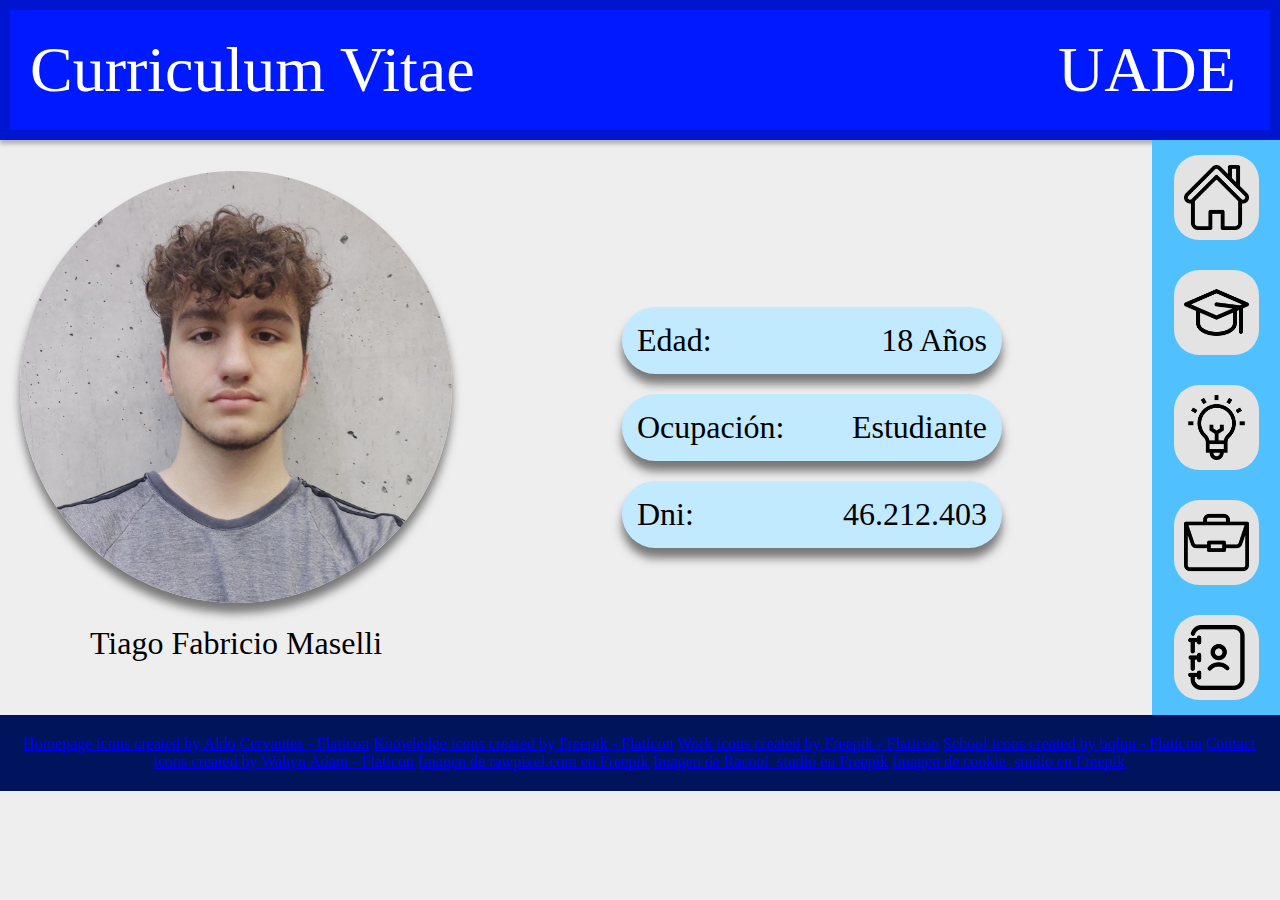
<file: index.html>
<html lang="en">
<head>
    <meta charset="UTF-8">
    <meta http-equiv="X-UA-Compatible" content="IE=edge">
    <meta name="viewport" content="width=device-width, initial-scale=1.0">
    <title>CvMaselli</title>
    <link rel="stylesheet" href="Estilos/estilo.css">
</head>
<body>
    <header>
        <div class="contenedor">
            <h1 class="Titulo">Curriculum Vitae</h1>
            <h1 class="Titulo1">UADE</h1>
        </div>
    </header>
    <div class="menuultra">
        <nav>
        <img class="img" src="img/Tiago1.jpg" alt="Tiago">
        <h2 class="subtitulo">Tiago Fabricio Maselli</h2>
        </nav>
<section>
    <div>
        <p class="Datos">Edad: <span class="info">18 Años</span></p>
        <p class="Datos">Ocupación:<span class="info">Estudiante</span></p>
        <p class="Datos">Dni: <span class="info">46.212.403</span></p>
    </div>
</section>
    <div class="menu">
       <a class="boton" href="index.html"><img class="img1" src="img/Home.png" alt="Home"></a>
       <a class="boton" href="Estudios.html"><img class="img1" src="img/Estudios.png" alt="Estudiante"></a>
       <a class="boton" href="Competencias.html"><img class="img1" src="img/Conocimientos.png" alt="Conocimientos"></a>
       <a class="boton" href="ExperienciaLaboral.html"><img class="img1" src="img/Trabajo.png" alt="Trabajo"></a>
       <a class="boton" href="Contacto.html"><img class="img1" src="img/Contacto.png" alt="Contacto"></a>
    </div>
</div>
    <footer>
        <div class="contenedor2">
            <a href="https://www.flaticon.com/free-icons/homepage" title="homepage icons">Homepage icons created by Aldo Cervantes - Flaticon</a>
            <a href="https://www.flaticon.com/free-icons/knowledge" title="knowledge icons">Knowledge icons created by Freepik - Flaticon</a>
            <a href="https://www.flaticon.com/free-icons/work" title="work icons">Work icons created by Freepik - Flaticon</a>
            <a href="https://www.flaticon.com/free-icons/school" title="school icons">School icons created by bqlqn - Flaticon</a>
            <a href="https://www.flaticon.com/free-icons/contact" title="contact icons">Contact icons created by Wahyu Adam - Flaticon</a>
            <a href="https://www.freepik.es/foto-gratis/grupo-empresarios-que-tienen-reunion_2767787.htm#page=2&query=documentos&position=43&from_view=search&track=robertav1_2_sidr">Imagen de rawpixel.com en Freepik</a>
            <a href="https://www.freepik.es/foto-gratis/espacio-trabajo-mesa-trabajo-oficina_9935301.htm#page=2&query=documentos&position=25&from_view=search&track=robertav1_2_sidr">Imagen de Racool_studio en Freepik</a>
            <a href="https://www.freepik.es/foto-gratis/puedo-manejar-tareas-multiples-foto-recortada-chica-exitosa-escribiendo-teclado-tomando-notas-mientras-mira-pantalla-computadora-estudia-nuevos-graficos-negocios-no-hay-tiempo-descansar_8357894.htm#query=Trabajo&position=49&from_view=search&track=robertav1_2_sidr">Imagen de cookie_studio en Freepik</a>
    </div>
</footer>
</body>
</html>
</file>
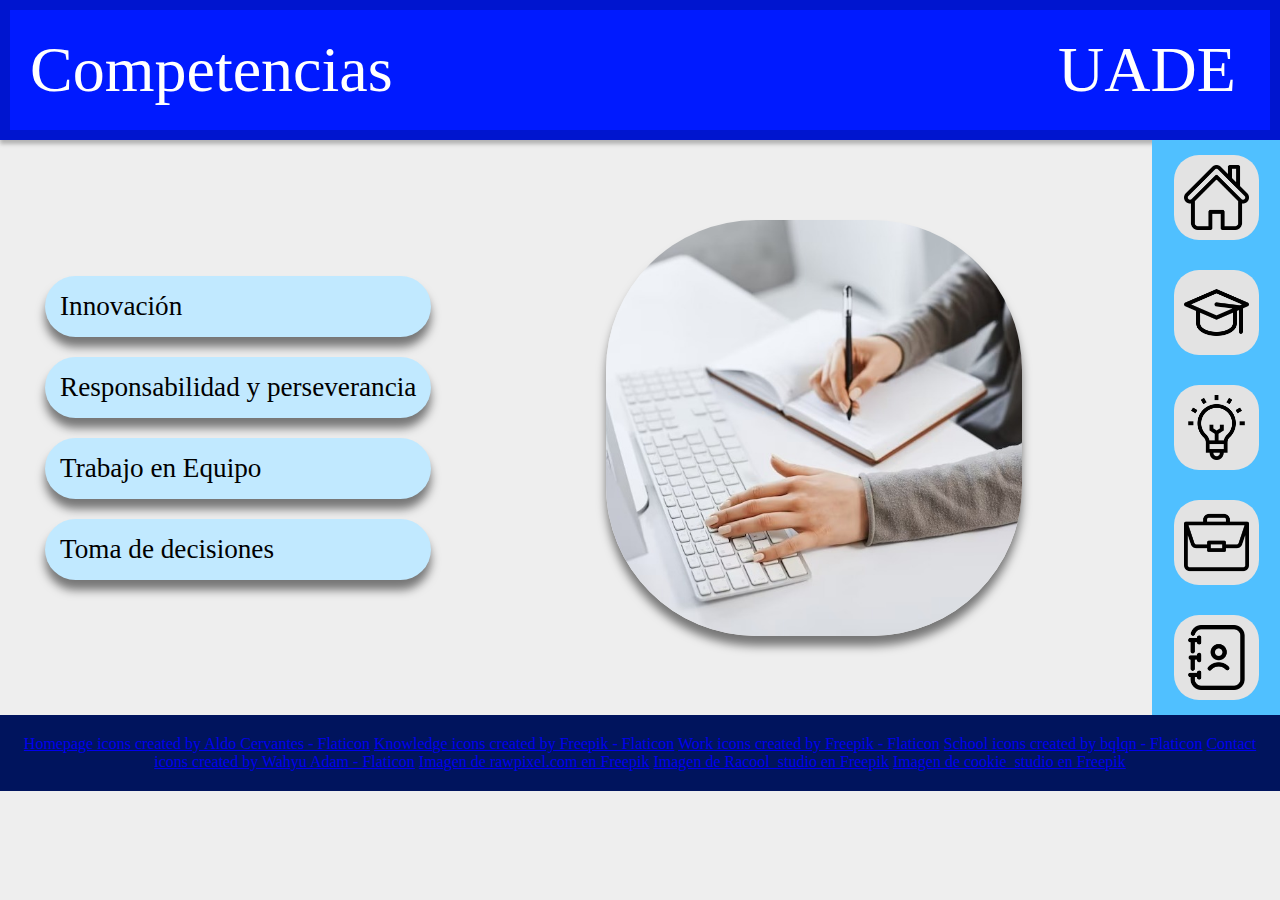
<file: Competencias.html>
<html lang="en">
<head>
    <meta charset="UTF-8">
    <meta http-equiv="X-UA-Compatible" content="IE=edge">
    <meta name="viewport" content="width=device-width, initial-scale=1.0">
    <title>CvMaselli</title>
    <link rel="stylesheet" href="Estilos/estilo.css">
</head>
<body>
    <header>
        <div class="contenedor">
            <h1 class="Titulo">Competencias</h1>
            <h1 class="Titulo1">UADE</h1>
        </div>
    </header>
    <div class="menuultra">
        <div class="section1">
            <div>
                <p class="Datos1">Innovación</p>
                <p class="Datos1">Responsabilidad y perseverancia</p>
                <p class="Datos1">Trabajo en Equipo</p>
                <p class="Datos1">Toma de decisiones</p>
            </div>
        </div>
        <div class="nav1">
        <img class="img2" src="img/Competencias.jpg" alt="lindo">
        </div>
    <div class="menu">
       <a class="boton" href="index.html"><img class="img1" src="img/Home.png" alt="lindo"></a>
       <a class="boton" href="Estudios.html"><img class="img1" src="img/Estudios.png" alt="lindo"></a>
       <a class="boton" href="Competencias.html"><img class="img1" src="img/Conocimientos.png" alt="lindo"></a>
       <a class="boton" href="ExperienciaLaboral.html"><img class="img1" src="img/Trabajo.png" alt="lindo"></a>
       <a class="boton" href="Contacto.html"><img class="img1" src="img/Contacto.png" alt="lindo"></a>
    </div>
</div>
    <footer>
        <div class="contenedor2">
            <a href="https://www.flaticon.com/free-icons/homepage" title="homepage icons">Homepage icons created by Aldo Cervantes - Flaticon</a>
            <a href="https://www.flaticon.com/free-icons/knowledge" title="knowledge icons">Knowledge icons created by Freepik - Flaticon</a>
            <a href="https://www.flaticon.com/free-icons/work" title="work icons">Work icons created by Freepik - Flaticon</a>
            <a href="https://www.flaticon.com/free-icons/school" title="school icons">School icons created by bqlqn - Flaticon</a>
            <a href="https://www.flaticon.com/free-icons/contact" title="contact icons">Contact icons created by Wahyu Adam - Flaticon</a>
            <a href="https://www.freepik.es/foto-gratis/grupo-empresarios-que-tienen-reunion_2767787.htm#page=2&query=documentos&position=43&from_view=search&track=robertav1_2_sidr">Imagen de rawpixel.com en Freepik</a>
            <a href="https://www.freepik.es/foto-gratis/espacio-trabajo-mesa-trabajo-oficina_9935301.htm#page=2&query=documentos&position=25&from_view=search&track=robertav1_2_sidr">Imagen de Racool_studio en Freepik</a>
            <a href="https://www.freepik.es/foto-gratis/puedo-manejar-tareas-multiples-foto-recortada-chica-exitosa-escribiendo-teclado-tomando-notas-mientras-mira-pantalla-computadora-estudia-nuevos-graficos-negocios-no-hay-tiempo-descansar_8357894.htm#query=Trabajo&position=49&from_view=search&track=robertav1_2_sidr">Imagen de cookie_studio en Freepik</a>
        </div>
    </footer>
</body>
</html>
</file>
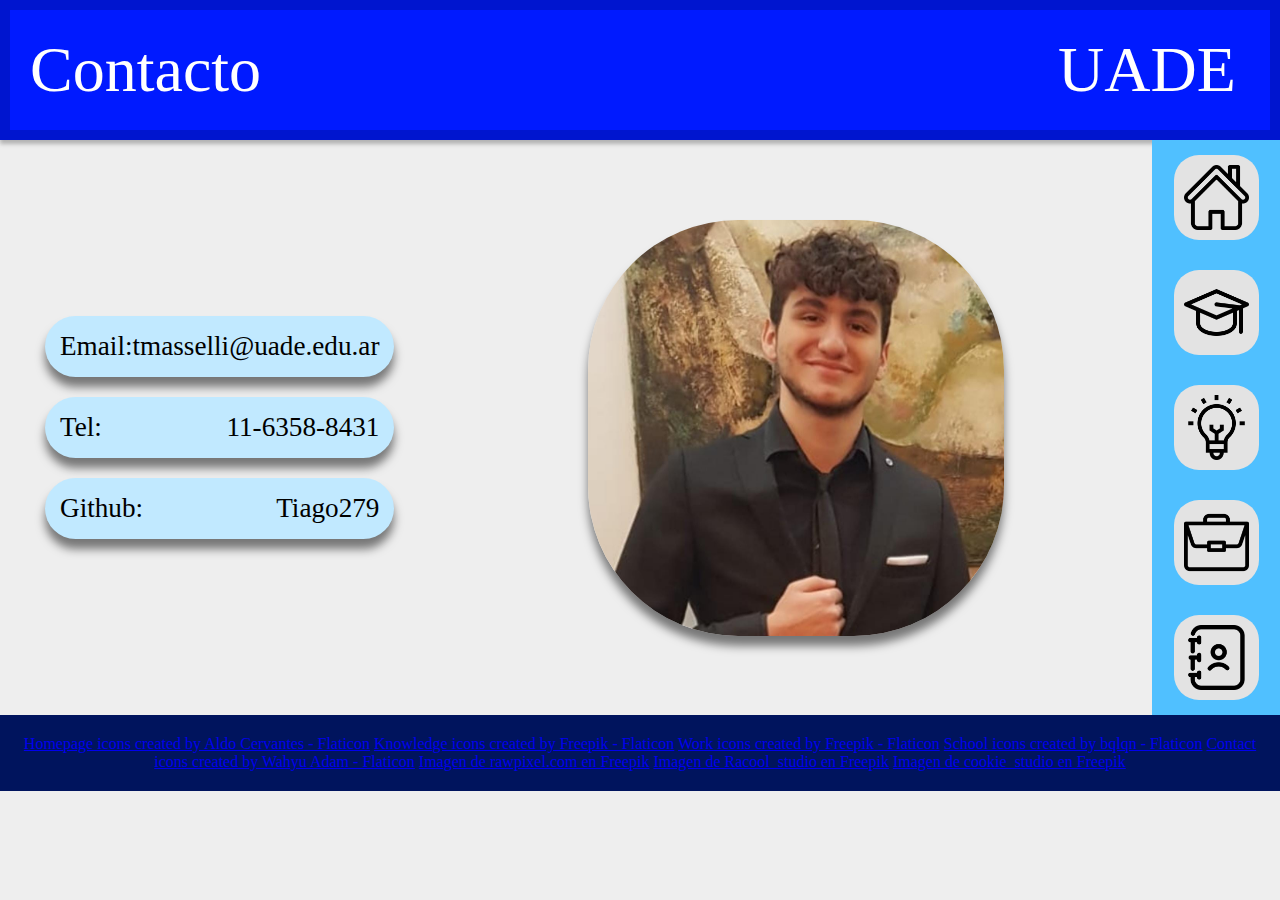
<file: Contacto.html>
<html lang="en">
<head>
    <meta charset="UTF-8">
    <meta http-equiv="X-UA-Compatible" content="IE=edge">
    <meta name="viewport" content="width=device-width, initial-scale=1.0">
    <title>CvMaselli</title>
    <link rel="stylesheet" href="Estilos/estilo.css">
</head>
<body>
    <header>
        <div class="contenedor">
            <h1 class="Titulo">Contacto</h1>
            <h1 class="Titulo1">UADE</h1>
        </div>
    </header>
    <div class="menuultra">
        <div class="section1">
            <div>
                <p class="Datos1">Email: <span class="info">tmasselli@uade.edu.ar</span></p>
                <p class="Datos1">Tel:<span class="info">11-6358-8431</span></p>
                <p class="Datos1">Github: <span class="info">Tiago279</span></p>
            </div>
        </div>
        <div class="nav1">
        <img class="img2" src="img/Tiago2.jpg" alt="lindo">
        </div>
    <div class="menu">
       <a class="boton" href="index.html"><img class="img1" src="img/Home.png" alt="lindo"></a>
       <a class="boton" href="Estudios.html"><img class="img1" src="img/Estudios.png" alt="lindo"></a>
       <a class="boton" href="Competencias.html"><img class="img1" src="img/Conocimientos.png" alt="lindo"></a>
       <a class="boton" href="ExperienciaLaboral.html"><img class="img1" src="img/Trabajo.png" alt="lindo"></a>
       <a class="boton" href="Contacto.html"><img class="img1" src="img/Contacto.png" alt="lindo"></a>
    </div>
</div>
    <footer>
        <div class="contenedor2">
            <a href="https://www.flaticon.com/free-icons/homepage" title="homepage icons">Homepage icons created by Aldo Cervantes - Flaticon</a>
            <a href="https://www.flaticon.com/free-icons/knowledge" title="knowledge icons">Knowledge icons created by Freepik - Flaticon</a>
            <a href="https://www.flaticon.com/free-icons/work" title="work icons">Work icons created by Freepik - Flaticon</a>
            <a href="https://www.flaticon.com/free-icons/school" title="school icons">School icons created by bqlqn - Flaticon</a>
            <a href="https://www.flaticon.com/free-icons/contact" title="contact icons">Contact icons created by Wahyu Adam - Flaticon</a>
            <a href="https://www.freepik.es/foto-gratis/grupo-empresarios-que-tienen-reunion_2767787.htm#page=2&query=documentos&position=43&from_view=search&track=robertav1_2_sidr">Imagen de rawpixel.com en Freepik</a>
            <a href="https://www.freepik.es/foto-gratis/espacio-trabajo-mesa-trabajo-oficina_9935301.htm#page=2&query=documentos&position=25&from_view=search&track=robertav1_2_sidr">Imagen de Racool_studio en Freepik</a>
            <a href="https://www.freepik.es/foto-gratis/puedo-manejar-tareas-multiples-foto-recortada-chica-exitosa-escribiendo-teclado-tomando-notas-mientras-mira-pantalla-computadora-estudia-nuevos-graficos-negocios-no-hay-tiempo-descansar_8357894.htm#query=Trabajo&position=49&from_view=search&track=robertav1_2_sidr">Imagen de cookie_studio en Freepik</a>
        </div>
    </footer>
</body>
</html>
</file>
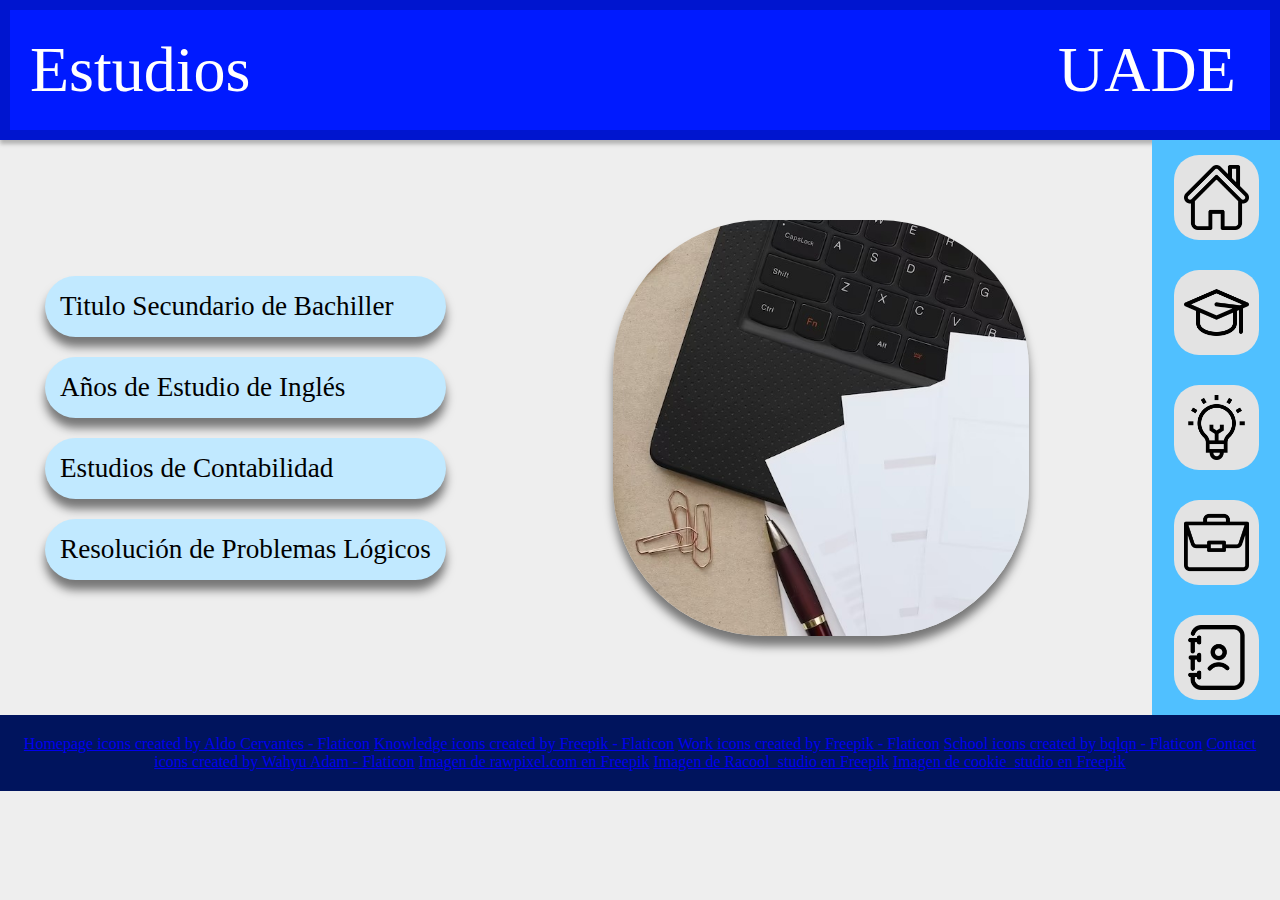
<file: Estudios.html>
<html lang="en">
<head>
    <meta charset="UTF-8">
    <meta http-equiv="X-UA-Compatible" content="IE=edge">
    <meta name="viewport" content="width=device-width, initial-scale=1.0">
    <title>CvMaselli</title>
    <link rel="stylesheet" href="Estilos/estilo.css">
</head>
<body>
    <header>
        <div class="contenedor">
            <h1 class="Titulo">Estudios</h1>
            <h1 class="Titulo1">UADE</h1>
        </div>
    </header>
    <div class="menuultra">
        <div class="section1">
            <div>
                <p class="Datos1">Titulo Secundario de Bachiller</p>
                <p class="Datos1">Años de Estudio de Inglés</p>
                <p class="Datos1">Estudios de Contabilidad</p>
                <p class="Datos1">Resolución de Problemas Lógicos</p>
            </div>
        </div>
        <div class="nav1">
        <img class="img2" src="img/EstudiosIm.jpg" alt="lindo">
        </div>
    <div class="menu">
       <a class="boton" href="index.html"><img class="img1" src="img/Home.png" alt="lindo"></a>
       <a class="boton" href="Estudios.html"><img class="img1" src="img/Estudios.png" alt="lindo"></a>
       <a class="boton" href="Competencias.html"><img class="img1" src="img/Conocimientos.png" alt="lindo"></a>
       <a class="boton" href="ExperienciaLaboral.html"><img class="img1" src="img/Trabajo.png" alt="lindo"></a>
       <a class="boton" href="Contacto.html"><img class="img1" src="img/Contacto.png" alt="lindo"></a>
    </div>
</div>
    <footer>
        <div class="contenedor2">
            <a href="https://www.flaticon.com/free-icons/homepage" title="homepage icons">Homepage icons created by Aldo Cervantes - Flaticon</a>
            <a href="https://www.flaticon.com/free-icons/knowledge" title="knowledge icons">Knowledge icons created by Freepik - Flaticon</a>
            <a href="https://www.flaticon.com/free-icons/work" title="work icons">Work icons created by Freepik - Flaticon</a>
            <a href="https://www.flaticon.com/free-icons/school" title="school icons">School icons created by bqlqn - Flaticon</a>
            <a href="https://www.flaticon.com/free-icons/contact" title="contact icons">Contact icons created by Wahyu Adam - Flaticon</a>
            <a href="https://www.freepik.es/foto-gratis/grupo-empresarios-que-tienen-reunion_2767787.htm#page=2&query=documentos&position=43&from_view=search&track=robertav1_2_sidr">Imagen de rawpixel.com en Freepik</a>
            <a href="https://www.freepik.es/foto-gratis/espacio-trabajo-mesa-trabajo-oficina_9935301.htm#page=2&query=documentos&position=25&from_view=search&track=robertav1_2_sidr">Imagen de Racool_studio en Freepik</a>
            <a href="https://www.freepik.es/foto-gratis/puedo-manejar-tareas-multiples-foto-recortada-chica-exitosa-escribiendo-teclado-tomando-notas-mientras-mira-pantalla-computadora-estudia-nuevos-graficos-negocios-no-hay-tiempo-descansar_8357894.htm#query=Trabajo&position=49&from_view=search&track=robertav1_2_sidr">Imagen de cookie_studio en Freepik</a>
        </div>
    </footer>
</body>
</html>
</file>
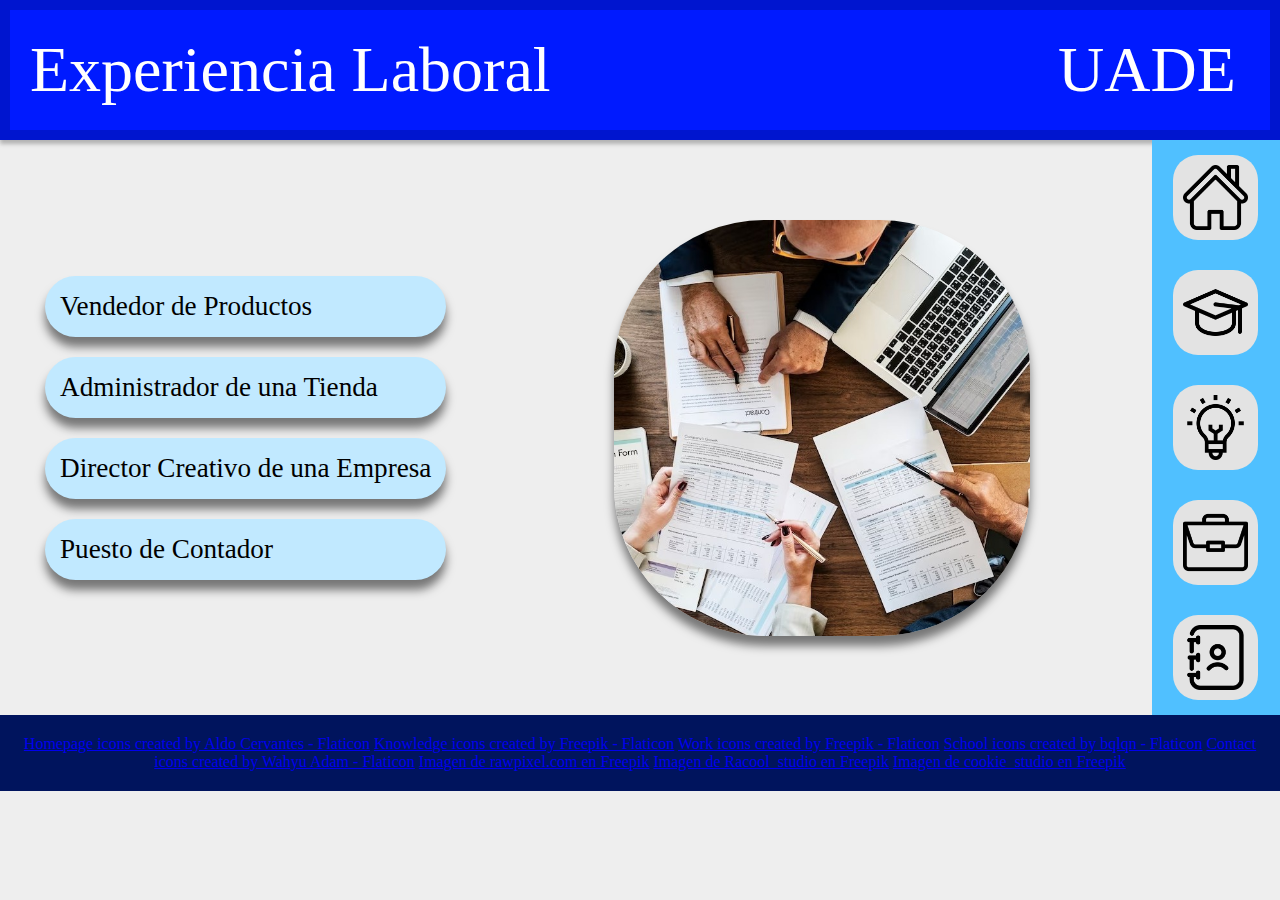
<file: ExperienciaLaboral.html>
<html lang="en">
<head>
    <meta charset="UTF-8">
    <meta http-equiv="X-UA-Compatible" content="IE=edge">
    <meta name="viewport" content="width=device-width, initial-scale=1.0">
    <title>CvMaselli</title>
    <link rel="stylesheet" href="Estilos/estilo.css">
</head>
<body>
    <header>
        <div class="contenedor">
            <h1 class="Titulo">Experiencia Laboral</h1>
            <h1 class="Titulo1">UADE</h1>
        </div>
    </header>
    <div class="menuultra">
        <div class="section1">
            <div>
                <p class="Datos1">Vendedor de Productos</p>
                <p class="Datos1">Administrador de una Tienda</p>
                <p class="Datos1">Director Creativo de una Empresa</p>
                <p class="Datos1">Puesto de Contador </p>
            </div>
        </div>
        <div class="nav1">
        <img class="img2" src="img/TrabajoIm.jpg" alt="lindo">
        </div>
    <div class="menu">
       <a class="boton" href="index.html"><img class="img1" src="img/Home.png" alt="lindo"></a>
       <a class="boton" href="Estudios.html"><img class="img1" src="img/Estudios.png" alt="lindo"></a>
       <a class="boton" href="Competencias.html"><img class="img1" src="img/Conocimientos.png" alt="lindo"></a>
       <a class="boton" href="ExperienciaLaboral.html"><img class="img1" src="img/Trabajo.png" alt="lindo"></a>
       <a class="boton" href="Contacto.html"><img class="img1" src="img/Contacto.png" alt="lindo"></a>
    </div>
</div>
    <footer>
        <div class="contenedor2">
            <a href="https://www.flaticon.com/free-icons/homepage" title="homepage icons">Homepage icons created by Aldo Cervantes - Flaticon</a>
            <a href="https://www.flaticon.com/free-icons/knowledge" title="knowledge icons">Knowledge icons created by Freepik - Flaticon</a>
            <a href="https://www.flaticon.com/free-icons/work" title="work icons">Work icons created by Freepik - Flaticon</a>
            <a href="https://www.flaticon.com/free-icons/school" title="school icons">School icons created by bqlqn - Flaticon</a>
            <a href="https://www.flaticon.com/free-icons/contact" title="contact icons">Contact icons created by Wahyu Adam - Flaticon</a>
            <a href="https://www.freepik.es/foto-gratis/grupo-empresarios-que-tienen-reunion_2767787.htm#page=2&query=documentos&position=43&from_view=search&track=robertav1_2_sidr">Imagen de rawpixel.com en Freepik</a>
            <a href="https://www.freepik.es/foto-gratis/espacio-trabajo-mesa-trabajo-oficina_9935301.htm#page=2&query=documentos&position=25&from_view=search&track=robertav1_2_sidr">Imagen de Racool_studio en Freepik</a>
            <a href="https://www.freepik.es/foto-gratis/puedo-manejar-tareas-multiples-foto-recortada-chica-exitosa-escribiendo-teclado-tomando-notas-mientras-mira-pantalla-computadora-estudia-nuevos-graficos-negocios-no-hay-tiempo-descansar_8357894.htm#query=Trabajo&position=49&from_view=search&track=robertav1_2_sidr">Imagen de cookie_studio en Freepik</a>
        </div>
    </footer>
</body>
</html>
</file>
<file: Estilos/estilo.css>
body{
    background-color: #eeeeee;
    margin: 0;
    font-size: 1em;
}
 .nav1{

    align-items: center;
    display: flex;
 }
 section{
    display: flex;
    flex-direction: column;
    justify-content: center;
    align-items: start;
 }
.texto{
    background-color: antiquewhite;
    width: 4%;
    height: 4%;
    border-radius: 100px;
    justify-content: center
}
.contenedor2{
    background-color: #00145D;
    padding: 20px;
    color: #eeeeee;
    text-align: center;
    flex-wrap: wrap 
}

@media (max-width:426px){
    .menuultra{
        display: flex;
        justify-content: space-between;
        margin: 0;
        flex-wrap: wrap-reverse;
        flex-direction: column-reverse;
        align-items: center;
    }
    .contenedor {
        align-items: center;
        display: flex;
        flex-wrap: wrap;
        justify-content: space-between;
        border: 10px solid #0015CF;
        background-color: #001AFF;
        box-shadow: 0px 4px 4px rgba(0, 0, 0, 0.25);
        height: 10%;
        padding: 20px;
    }
.Titulo {
    color: #ffffff;
    font-family: 'Alice';
    font-style: normal;
    font-weight: 400;
    line-height: 42px;
    margin: 0;
    width: 100%;
}
.Titulo1 {
    color: #ffffff;
    font-family: 'Alice';
    font-style: normal;
    font-weight: 400;
    font-size: 3em;
    line-height: 42px;
    margin: 0;
}
nav {
    margin: 10;
    display: flex;
    flex-direction: column;
    justify-content: center;
}
.img {
    border-radius: 500px;
    box-shadow: 0px 10px 10px rgba(0, 0, 0, 0.5);
    width: 250px;
    height: 250px;
}
.img2 {
    margin: 10px;
    border-radius: 70px;
    width: 250px;
    height: 250px;
    box-shadow: 0px 10px 10px rgba(0, 0, 0, 0.5);
}
.subtitulo {
    color: #000000;
    font-family: 'Alice';
    font-style: normal;
    font-weight: 400;
    line-height: 27px;
    text-align: center;
}
.section1 {
    display: flex;
    flex-direction: column;
    justify-content: center;
    align-items: start;
    margin: 25px;
}
.Datos{
    border-radius: 50px;
    padding: 12px;
    background-color: #C1E9FF;
    color: black;
    width: 250px;
    display: flex;
    justify-content: space-between;
    box-shadow: 0px 5px 5px rgba(0, 0, 0, 0.5);
}
.Datos1 {
    border-radius: 50px;
    padding: 12px;
    background-color: #C1E9FF;
    color: black;
    display: flex;
    justify-content: space-between;
    box-shadow: 0px 5px 5px rgba(0, 0, 0, 0.5);
}
    .menu{
        margin: 0;
        background-color: #50C0FF;
        display: flex;
        align-items: center;
        justify-content: space-around;
        width: 100%;
        height: 10%;
    }
    .boton {
    margin: 9px;
    padding: 10px;
    background-color: rgb(227, 227, 227);
    border-radius: 25px;
    width: 100%;
    height: 100%;
    text-align: center;
}
.img1 {
    width: 100%;
    height: 100%;
}
    }
@media (min-width:426px){
    .menuultra{
        display: flex;
        justify-content: space-between;
        margin: 0;
        flex-wrap: wrap-reverse;
    }
    .contenedor{
        align-items:center;
        display: flex;
        flex-wrap: wrap;
        justify-content: space-between;
        border: 10px solid #0015CF;
        background-color: #001AFF;
        box-shadow: 0px 4px 4px rgba(0, 0, 0, 0.25);
        height: 80px;
        padding: 20px;
    }
    .Titulo{
        color: #ffffff;
        font-family: 'Alice';
        font-style: normal;
        font-weight: 400;
        font-size: 4em;
        line-height: 42px;
        margin: 0;
        width: 10em;
        }
    .Titulo1{
        color: #ffffff;
        font-family: 'Alice';
        font-style: normal;
        font-weight: 400;
        font-size: 4em;
        line-height: 42px;
        margin: 0;
        width: 3em;
        }
nav{
    margin: 20px;
    display: flex;
    flex-direction: column;
    justify-content: center;
}
.img{
    border-radius: 500px;
    width: 27em;
    height: 27em;
    box-shadow: 0px 10px 10px rgba(0, 0, 0, 0.5);
 }
 .subtitulo{
    color: #000000;
    font-family: 'Alice';
    font-style: normal;
    font-weight: 400;
    font-size: 2em;
    line-height: 27px;
    text-align: center;
    }
.section1{
     display: flex;
    flex-direction: column;
    justify-content: center;
    align-items: start;
     margin: 25px;
}
.menu{
    margin: 0;
    width: 10%;
    background-color: #50C0FF;
    flex-direction: column;
    display: flex;
    align-items: center;
    justify-content: space-around;
}
.boton{
    margin: 15px;
    padding: 10px;
    background-color: rgb(227, 227, 227);
    border-radius: 25px;
    width: 65px;
    height: 65px;
    text-align: center;
}
.img1{
    width: 65px;
    height: 65px;
 }
 .img2{
    border-radius: 150px;
    width: 26em;
    height: 26em;
    box-shadow: 0px 10px 10px rgba(0, 0, 0, 0.5);
 }
.Datos{
    border-radius: 50px;
    margin: 20px;
    padding: 15px;
    background-color: #C1E9FF;
    color: black;
    font-size: 2em;
    width: 350px;
    display: flex;
    justify-content: space-between;
    box-shadow: 0px 10px 10px rgba(0, 0, 0, 0.5);
}
.Datos1{
    border-radius: 50px;
    margin: 20px;
    padding: 15px;
    background-color: #C1E9FF;
    color: black;
    font-size: 1.7em;
    display: flex;
    justify-content: space-between;
    box-shadow: 0px 10px 10px rgba(0, 0, 0, 0.5);
}
}
.info{
    text-align: end;
}
</file>
